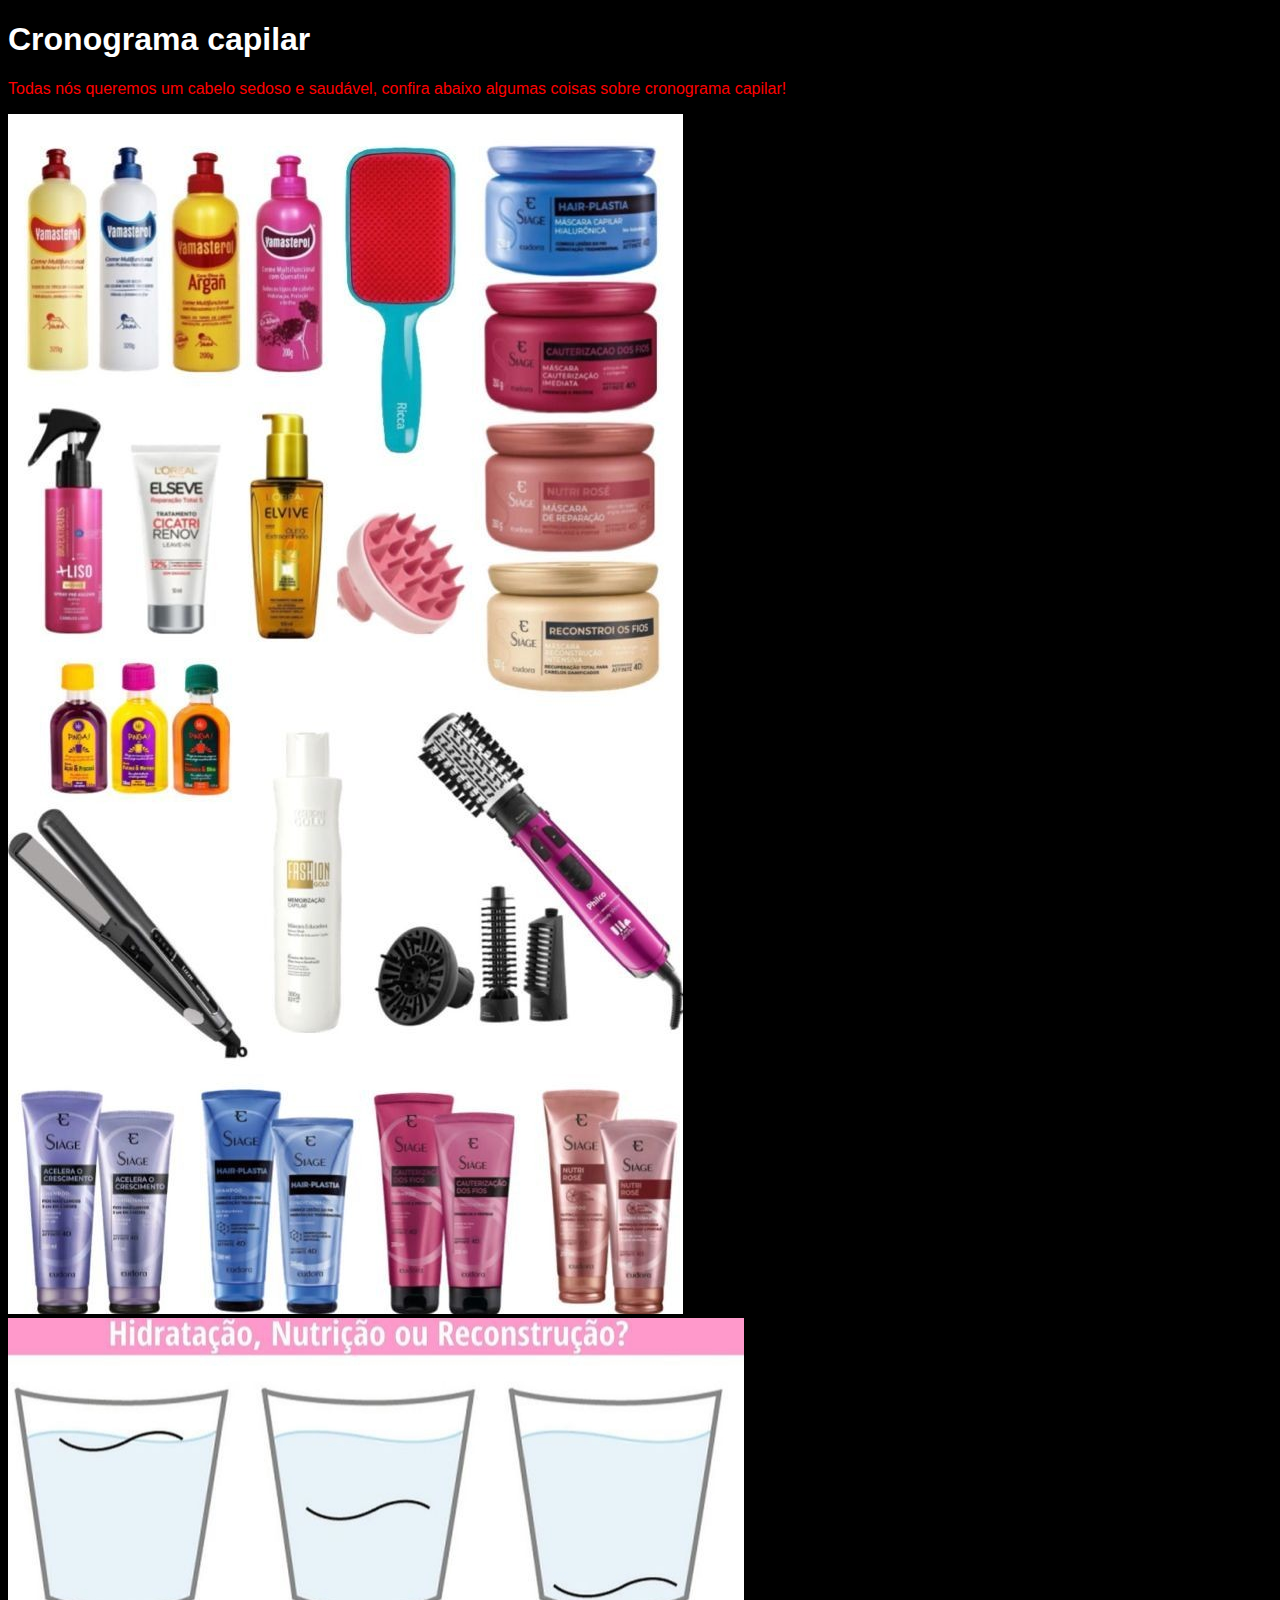
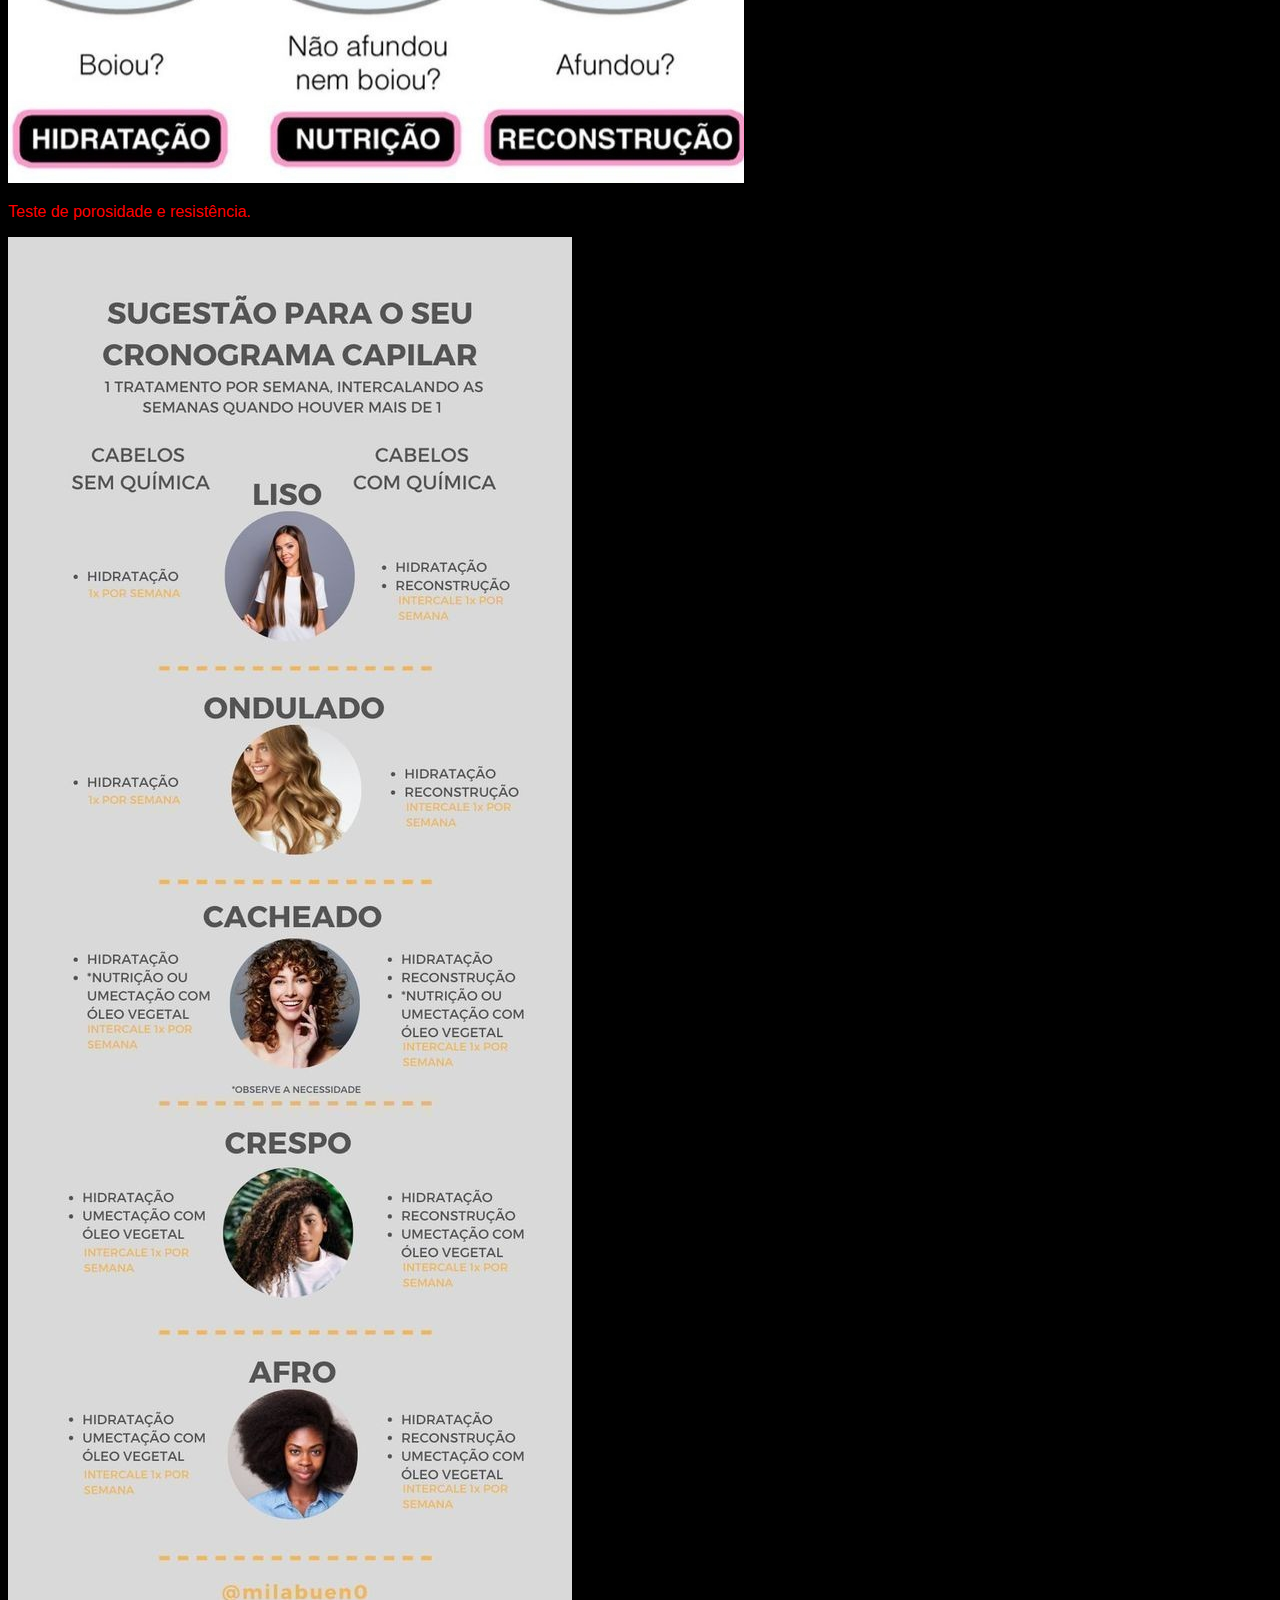
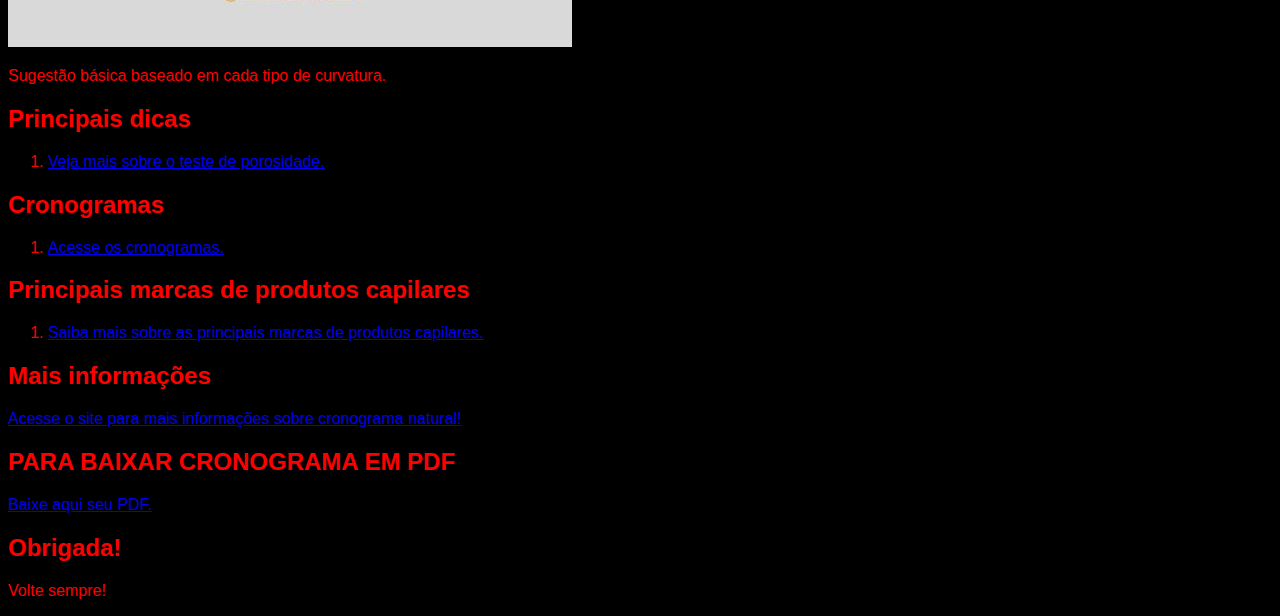
<file: index.html>
<!DOCTYPE html>
<html lang="en">
<head>
    <meta charset="UTF-8">
    <meta name="viewport" content="width=device-width, initial-scale=1.0">
    <link rel="shortcut icon" href="ICONE.ico" type="image/x-icon">
    <title>Tudo sobre cabelos</title>
    <link rel="stylesheet" type="text/css" href="style.css">
</head>
<body>
    <h1> Cronograma capilar</h1>
    
    <p>Todas nós queremos um cabelo sedoso e saudável, confira abaixo algumas coisas sobre cronograma capilar!</p>
    
    <img src="a8687d46a1509945179d91592efb4fd5.jpg" alt="Cronograma.">
    
    <img src="20240306_175924.jpg" alt="Como descobrir o seu caso.">
    <p>Teste de porosidade e resistência.</p>
    <img src="a393784d5c841e45f9662f6f5e970466.jpg" alt="Sugestão para cada tipo de cabelo.">
    <p>Sugestão básica baseado em cada tipo de curvatura.</p>

    <h2>Principais dicas</h2>
    <ol>
        <li><a href="Teste.html" target="_blank">Veja mais sobre o teste de porosidade.</a></li>
    </ol>

    <h2>Cronogramas</h2>
    <ol>
        <li><a href="Hidratação.html" target="_blank">Acesse os cronogramas.</a></li>
    </ol>

    <h2>Principais marcas de produtos capilares</h2>
    <ol>
        <li><a href="site_interno.html" target="_blank">Saiba mais sobre as principais marcas de produtos capilares.</a></li>
    </ol>

    <h2>Mais informações</h2>
    <a href="https://www.allthingshair.com/pt-br/como-cuidar-dos-cabelos/todos-os-tratamentos-de-cabelo/cronograma-capilar-para-todos-os-tipos-de-cabelos/?gad_source=1&gclid=CjwKCAiAxaCvBhBaEiwAvsLmWIcVNilHx2vS-HE-T7IqKijmxAWjzSjxHxjFOV_67NXY1SW2aY9MAhoCiMAQAvD_BwE" target="_blank">Acesse o site para mais informações sobre cronograma natural!</a>

    <h2>PARA BAIXAR CRONOGRAMA EM PDF</h2>
    <a href="https://github.com/sarahsade/Site2024/raw/main/tabela-cronograma-capilar.pdf" download>Baixe aqui seu PDF.</a>

    <h2>Obrigada!</h2>
    
    <p>Volte sempre!</p>
</body>
</html>
</file>
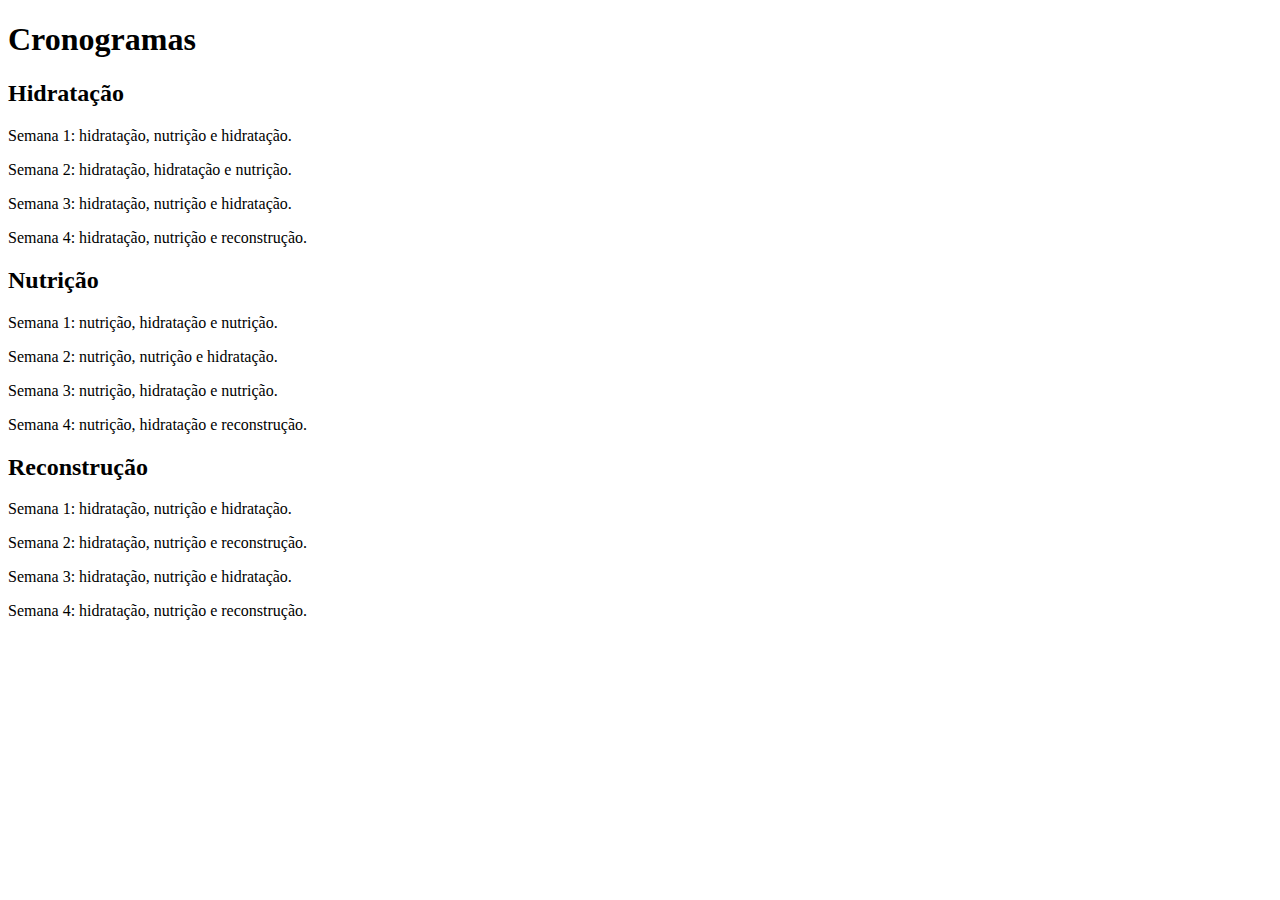
<file: Hidratação.html>
<!DOCTYPE html>
<html lang="en">
<head>
    <meta charset="UTF-8">
    <meta name="viewport" content="width=device-width, initial-scale=1.0">
    <link rel="shortcut icon" href="ICONE.ico" type="image/x-icon">
    <title>Cronogramas</title>
</head>
    <body>
        <h1> Cronogramas </h1>
      
      <h2>Hidratação</h2>
        <p>Semana 1: hidratação, nutrição e hidratação.</p>
        <p>Semana 2: hidratação, hidratação e nutrição.</p>
        <p>Semana 3: hidratação, nutrição e hidratação.</p>
        <p>Semana 4: hidratação, nutrição e reconstrução.</p>
      
      <h2>Nutrição</h2>
      <p>Semana 1: nutrição, hidratação e nutrição.</p>
      <p>Semana 2: nutrição, nutrição e hidratação.</p>
      <p>Semana 3: nutrição, hidratação e nutrição.</p>
      <p>Semana 4: nutrição, hidratação e reconstrução.</p>

      <h2>Reconstrução</h2>
     <p>Semana 1: hidratação, nutrição e hidratação.</p>
     <p>Semana 2: hidratação, nutrição e reconstrução.</p>
     <p>Semana 3: hidratação, nutrição e hidratação.</p>
     <p>Semana 4: hidratação, nutrição e reconstrução.</p>
    </body>
</html>
</file>
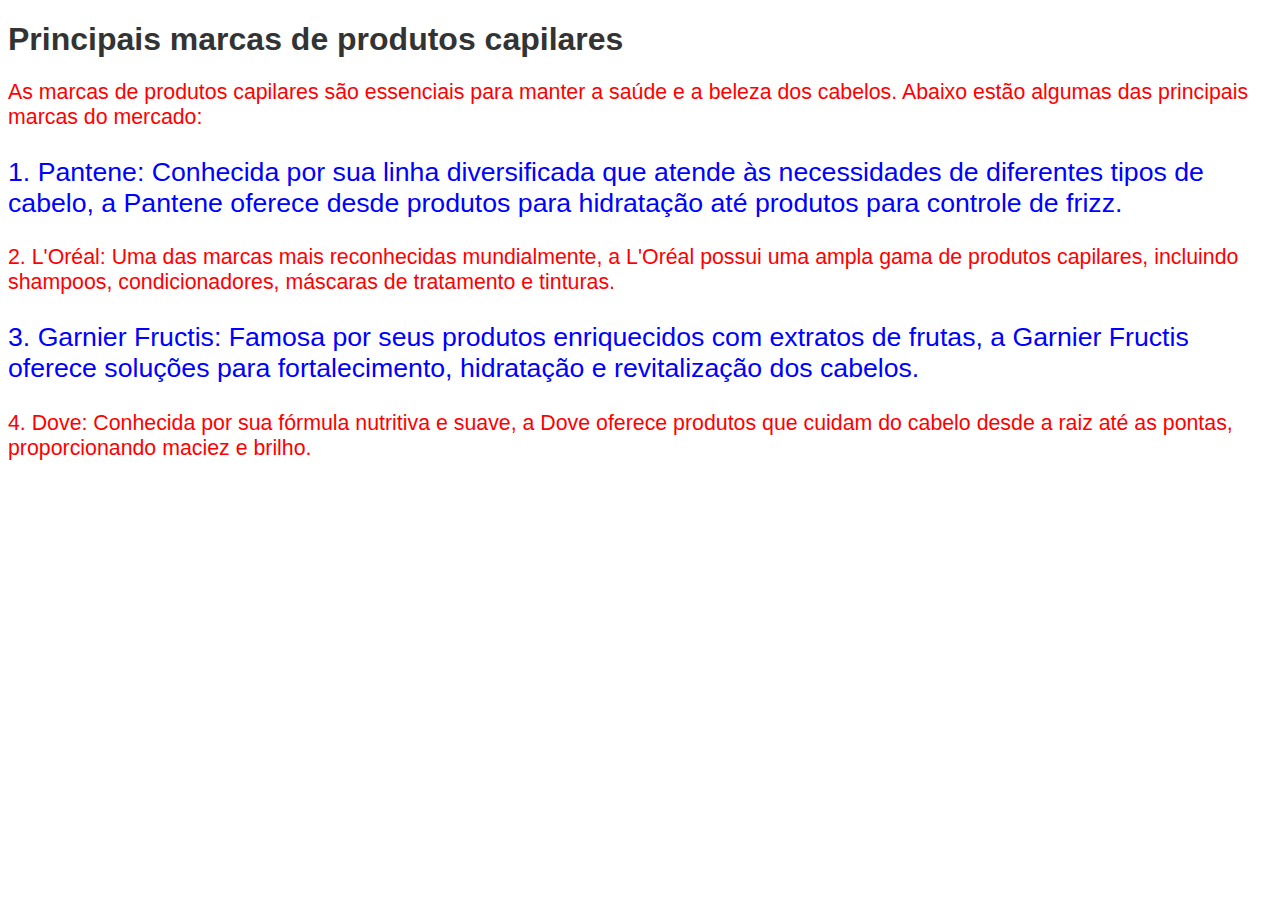
<file: site_interno.html>
<!DOCTYPE html>
<html lang="en">
<head>
    <meta charset="UTF-8">
    <meta name="viewport" content="width=device-width, initial-scale=1.0">
    <title>Principais marcas de produtos capilares</title>
    <link rel="stylesheet" type="text/css" href="site.css">
</head>
<body>
    <h1 id="site-titulo">Principais marcas de produtos capilares</h1>
    
    <p class="par-impar">As marcas de produtos capilares são essenciais para manter a saúde e a beleza dos cabelos. Abaixo estão algumas das principais marcas do mercado:</p>
    
    <p class="par-par">1. Pantene: Conhecida por sua linha diversificada que atende às necessidades de diferentes tipos de cabelo, a Pantene oferece desde produtos para hidratação até produtos para controle de frizz.</p>
    
    <p class="par-impar">2. L'Oréal: Uma das marcas mais reconhecidas mundialmente, a L'Oréal possui uma ampla gama de produtos capilares, incluindo shampoos, condicionadores, máscaras de tratamento e tinturas.</p>
    
    <p class="par-par">3. Garnier Fructis: Famosa por seus produtos enriquecidos com extratos de frutas, a Garnier Fructis oferece soluções para fortalecimento, hidratação e revitalização dos cabelos.</p>
    
    <p class="par-impar">4. Dove: Conhecida por sua fórmula nutritiva e suave, a Dove oferece produtos que cuidam do cabelo desde a raiz até as pontas, proporcionando maciez e brilho.</p>
</body>
</html>
</file>
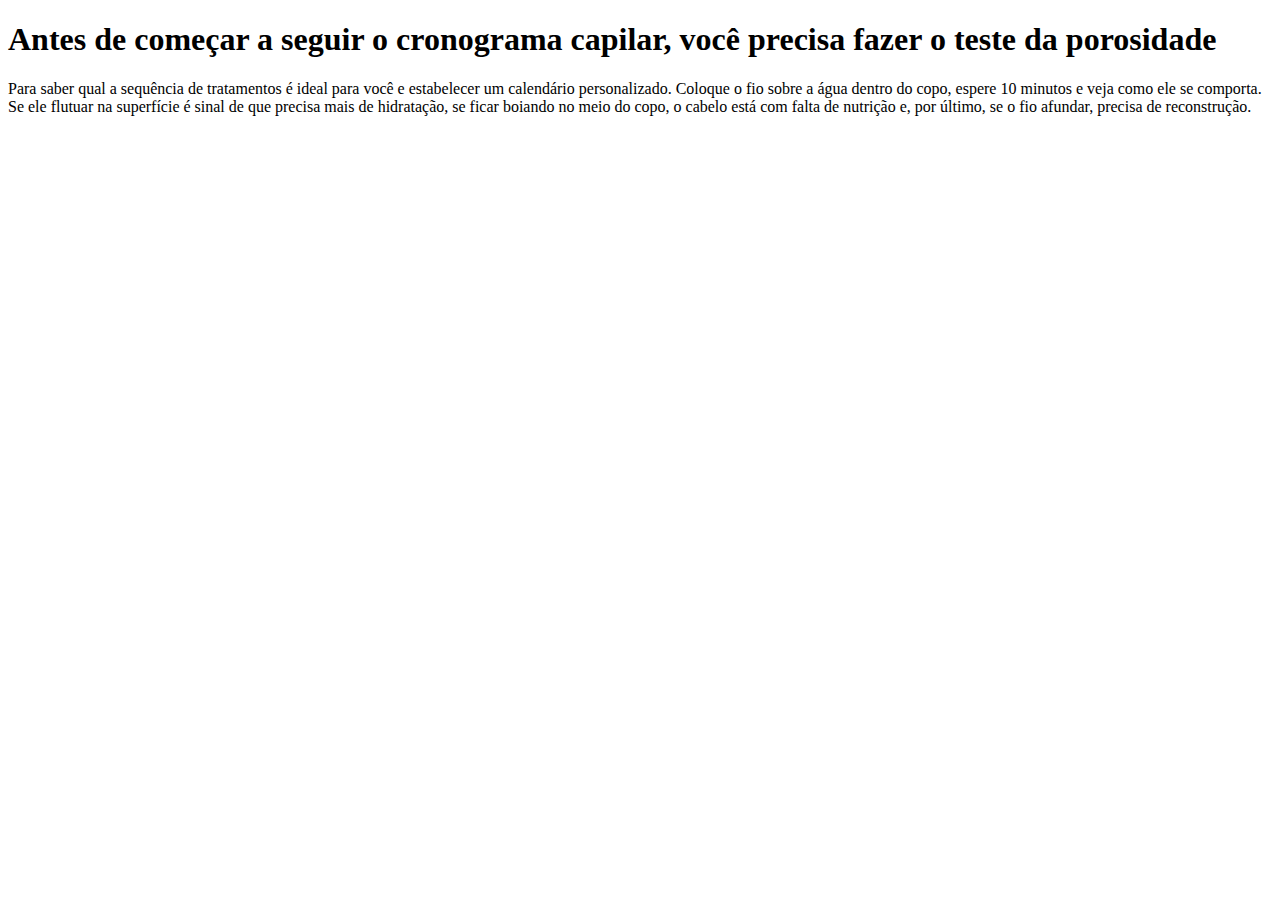
<file: Teste.html>
<!DOCTYPE html>
<html lang="en">
<head>
    <meta charset="UTF-8">
    <meta name="viewport" content="width=device-width, initial-scale=1.0">
    <link rel="shortcut icon" href="ICONE.ico" type="image/x-icon">
    <title>Teste de porosidade</title>
</head>
    <body>
        <h1> Antes de começar a seguir o cronograma capilar, você precisa fazer o teste da porosidade</h1>
    <p>Para saber qual a sequência de tratamentos é ideal para você e estabelecer um calendário personalizado.
Coloque o fio sobre a água dentro do copo, espere 10 minutos e veja como ele se comporta. Se ele flutuar na superfície é sinal de que precisa mais de hidratação, se ficar boiando no meio do copo, o cabelo está com falta de nutrição e, por último, se o fio afundar, precisa de reconstrução.</p>
    </body>
</html>
</file>
<file: style.css>
@charset "UTF-8";

body
{
background-color: black;
color: red;
font-size: 12pt;
font-family:Arial;
}

h1
{
  color: white;
  font-siz: 20pt;
}
</file>
<file: site.css>
#site-titulo {
    font-size: 24pt;
    font-family: Arial, sans-serif;
    color: #333; /* cor preta */
}

.par-impar {
    font-size: 16pt;
    font-family: Arial, sans-serif;
    color: red;
}

.par-par {
    font-size: 20pt;
    font-family: Verdana, sans-serif;
    color: blue;
}
</file>
